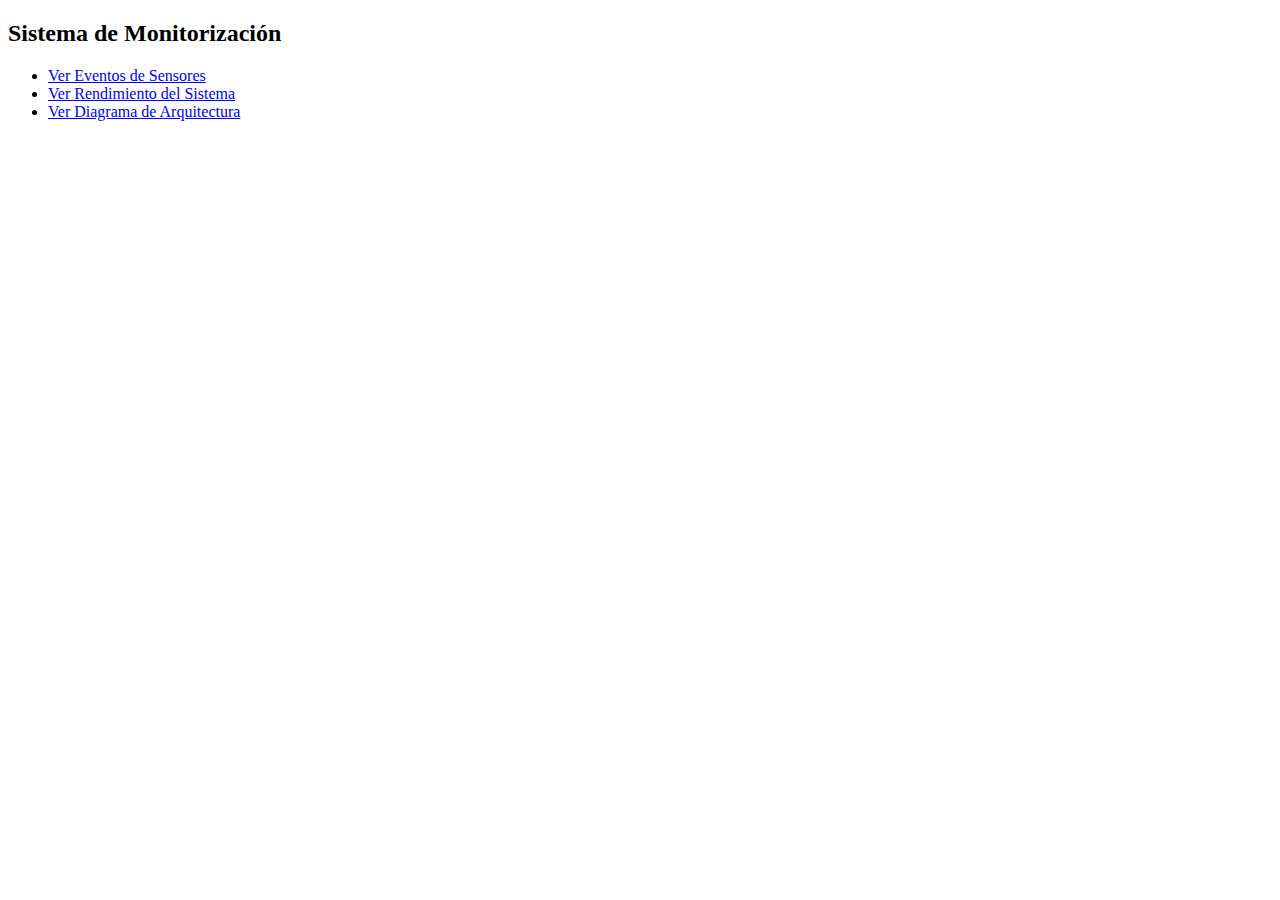
<file: src/main/resources/templates/index.html>
<!DOCTYPE html>
<html xmlns:th="http://www.thymeleaf.org">
<head>
  <title>Página Principal</title>
</head>
<body>
<h2>Sistema de Monitorización</h2>

<ul>
  <li><a href="/eventos">Ver Eventos de Sensores</a></li>
  <li><a href="/rendimiento">Ver Rendimiento del Sistema</a></li>
  <li><a href="/arquitectura">Ver Diagrama de Arquitectura</a></li>
</ul>

</body>
</html>
</file>
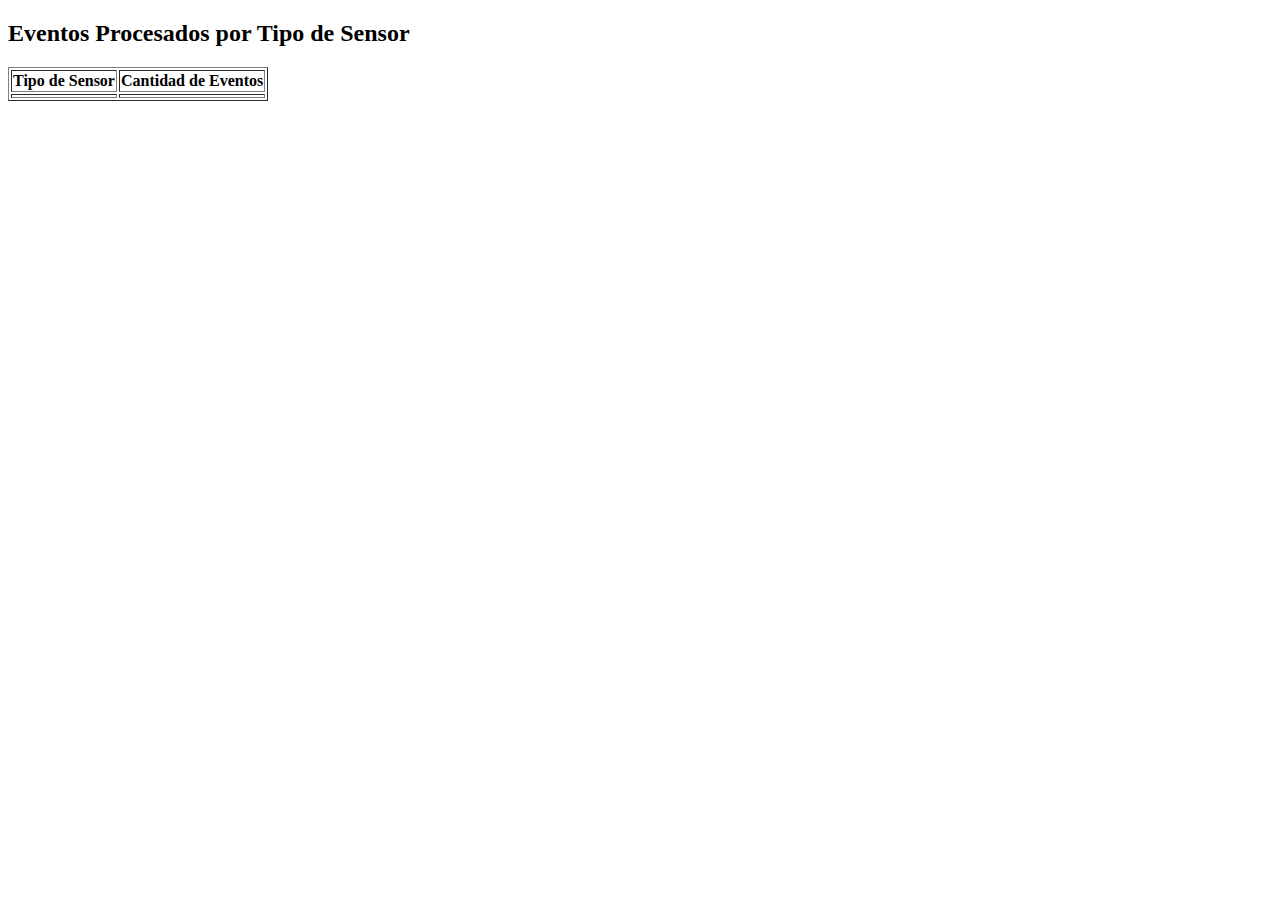
<file: src/main/resources/templates/eventos.html>
<!DOCTYPE html>
<html xmlns:th="http://www.thymeleaf.org">
<head>
  <title>Eventos por Tipo de Sensor</title>
</head>
<body>
<h2>Eventos Procesados por Tipo de Sensor</h2>

<table border="1">
  <thead>
  <tr>
    <th>Tipo de Sensor</th>
    <th>Cantidad de Eventos</th>
  </tr>
  </thead>
  <tbody>
  <tr th:each="evento : ${eventos}">
    <td th:text="${evento.tipo}"></td>
    <td th:text="${evento.cantidad}"></td>
  </tr>
  </tbody>
</table>

</body>
</html>
</file>
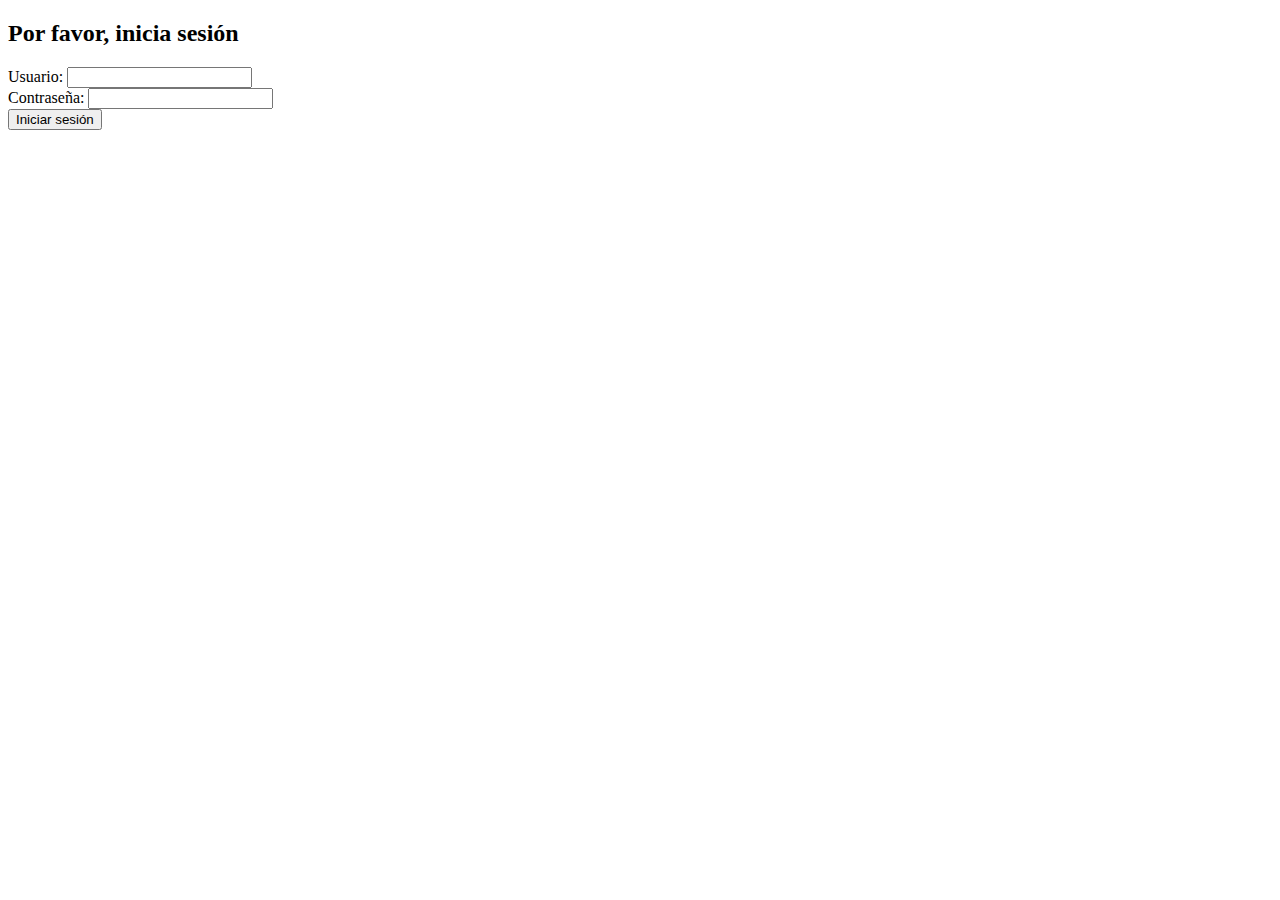
<file: src/main/resources/templates/login.html>
<!DOCTYPE html>
<html xmlns:th="http://www.thymeleaf.org">
<head>
    <title>Login</title>
</head>
<body>
<h2>Por favor, inicia sesión</h2>
<form th:action="@{/login}" method="post">
    <div>
        <label for="username">Usuario:</label>
        <input type="text" id="username" name="username" />
    </div>
    <div>
        <label for="password">Contraseña:</label>
        <input type="password" id="password" name="password" />
    </div>
    <div>
        <button type="submit">Iniciar sesión</button>
    </div>
</form>
</body>
</html>
</file>
